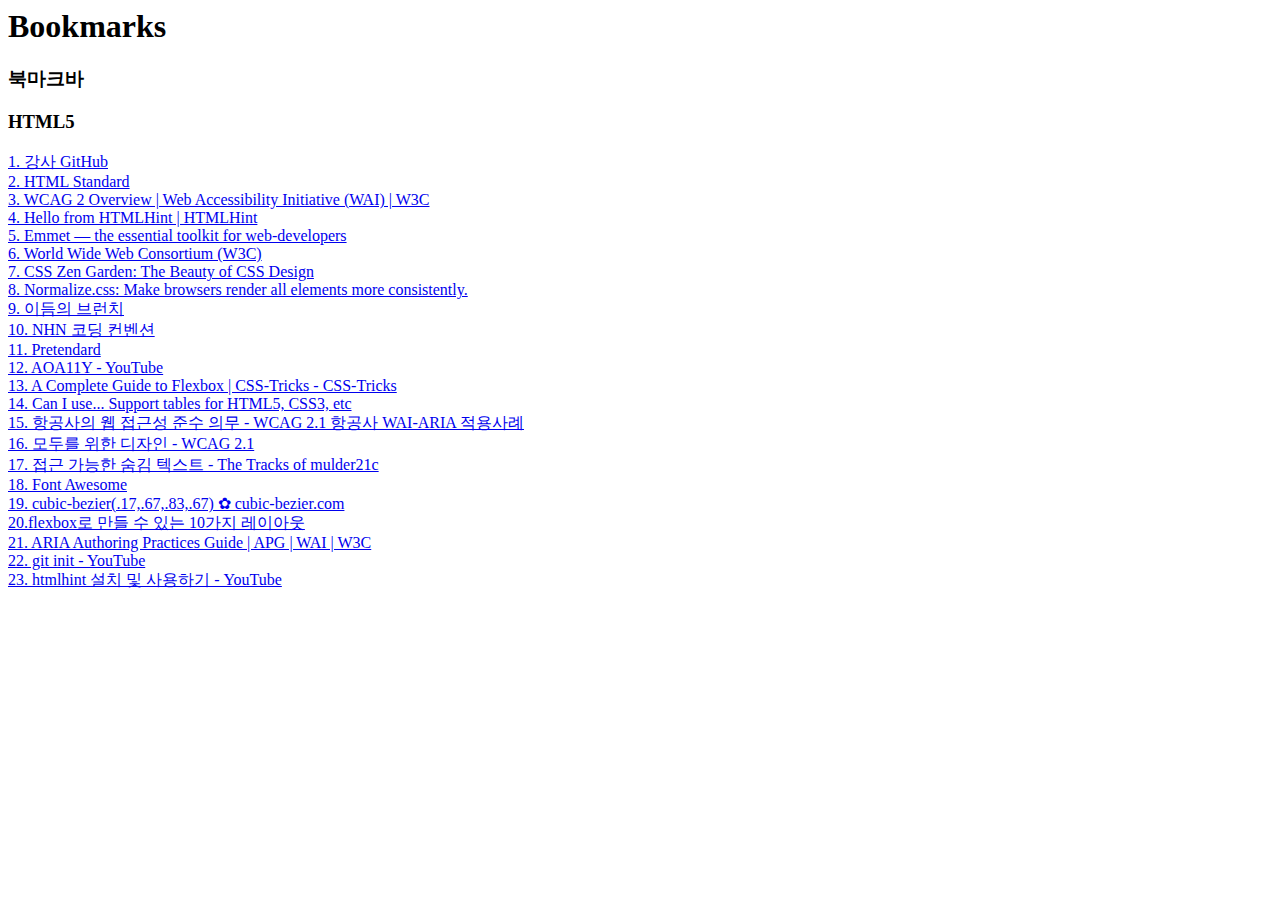
<file: bookmarks.html>
<!DOCTYPE NETSCAPE-Bookmark-file-1>
<!-- This is an automatically generated file.
     It will be read and overwritten.
     DO NOT EDIT! -->
<META HTTP-EQUIV="Content-Type" CONTENT="text/html; charset=UTF-8">
<TITLE>Bookmarks</TITLE>
<H1>Bookmarks</H1>
<DL><p>
    <DT><H3 ADD_DATE="1664151254" LAST_MODIFIED="1664151515" PERSONAL_TOOLBAR_FOLDER="true">북마크바</H3>
    <DL><p>
        <DT><H3 ADD_DATE="1664151489" LAST_MODIFIED="1664517747">HTML5</H3>
        <DL><p>
            <DT><A HREF="https://github.com/seulbinim" ADD_DATE="1664151515" ICON="[data-uri]">1. 강사 GitHub</A>
            <DT><A HREF="https://html.spec.whatwg.org/multipage/" ADD_DATE="1664160818" ICON="[data-uri]">2. HTML Standard</A>
            <DT><A HREF="https://www.w3.org/WAI/standards-guidelines/wcag/" ADD_DATE="1664169684" ICON="[data-uri]">3. WCAG 2 Overview | Web Accessibility Initiative (WAI) | W3C</A>
            <DT><A HREF="https://htmlhint.com/" ADD_DATE="1664170334" ICON="[data-uri]">4. Hello from HTMLHint | HTMLHint</A>
            <DT><A HREF="https://emmet.io/" ADD_DATE="1664173373" ICON="[data-uri]">5. Emmet — the essential toolkit for web-developers</A>
            <DT><A HREF="https://www.w3.org/" ADD_DATE="1664174072" ICON="[data-uri]">6. World Wide Web Consortium (W3C)</A>
            <DT><A HREF="http://www.csszengarden.com/" ADD_DATE="1664174771" ICON="[data-uri]">7. CSS Zen Garden: The Beauty of CSS Design</A>
            <DT><A HREF="https://necolas.github.io/normalize.css/" ADD_DATE="1664176828" ICON="[data-uri]">8. Normalize.css: Make browsers render all elements more consistently.</A>
            <DT><A HREF="https://brunch.co.kr/@euid" ADD_DATE="1664176876" ICON="[data-uri]">9. 이듬의 브런치</A>
            <DT><A HREF="https://nuli.navercorp.com/data/convention/NHN_Coding_Conventions_for_Markup_Languages.pdf" ADD_DATE="1664237311">10. NHN 코딩 컨벤션</A>
            <DT><A HREF="https://cactus.tistory.com/306" ADD_DATE="1664239690" ICON="[data-uri]">11. Pretendard</A>
            <DT><A HREF="https://www.youtube.com/aoa11y" ADD_DATE="1664245488" ICON="[data-uri]">12. AOA11Y - YouTube</A>
            <DT><A HREF="https://css-tricks.com/snippets/css/a-guide-to-flexbox/" ADD_DATE="1664246305" ICON="[data-uri]">13. A Complete Guide to Flexbox | CSS-Tricks - CSS-Tricks</A>
            <DT><A HREF="https://caniuse.com/" ADD_DATE="1664246696" ICON="[data-uri]">14. Can I use... Support tables for HTML5, CSS3, etc</A>
            <DT><A HREF="https://aoa.gitbook.io/skymimo/compliance" ADD_DATE="1664323482" ICON="[data-uri]">15. 항공사의 웹 접근성 준수 의무 - WCAG 2.1 항공사 WAI-ARIA 적용사례</A>
            <DT><A HREF="https://a11y.gitbook.io/wcag/" ADD_DATE="1664327043" ICON="[data-uri]">16. 모두를 위한 디자인 - WCAG 2.1</A>
            <DT><A HREF="https://mulder21c.github.io/2019/03/22/screen-hide-text/" ADD_DATE="1664328359" ICON="[data-uri]">17. 접근 가능한 숨김 텍스트 - The Tracks of mulder21c</A>
            <DT><A HREF="https://fontawesome.com/" ADD_DATE="1664337732" ICON="[data-uri]">18. Font Awesome</A>
            <DT><A HREF="https://cubic-bezier.com/#.17,.67,.83,.67" ADD_DATE="1664346585" ICON="[data-uri]">19. cubic-bezier(.17,.67,.83,.67) ✿ cubic-bezier.com</A>
            <DT><A HREF="https://d2.naver.com/helloworld/8540176" ADD_DATE="1664426673" ICON="[data-uri]">20.flexbox로 만들 수 있는 10가지 레이아웃</A>
            <DT><A HREF="https://www.w3.org/WAI/ARIA/apg/" ADD_DATE="1664428526" ICON="[data-uri]">21. ARIA Authoring Practices Guide | APG | WAI | W3C</A>
            <DT><A HREF="https://www.youtube.com/watch?v=RSSk5ItbOl4" ADD_DATE="1664517707" ICON="[data-uri]">22. git init - YouTube</A>
            <DT><A HREF="https://www.youtube.com/watch?v=whJIjLC5rmA" ADD_DATE="1664517747" ICON="[data-uri]">23. htmlhint 설치 및 사용하기 - YouTube</A>
        </DL><p>
    </DL><p>
</DL><p>
</file>
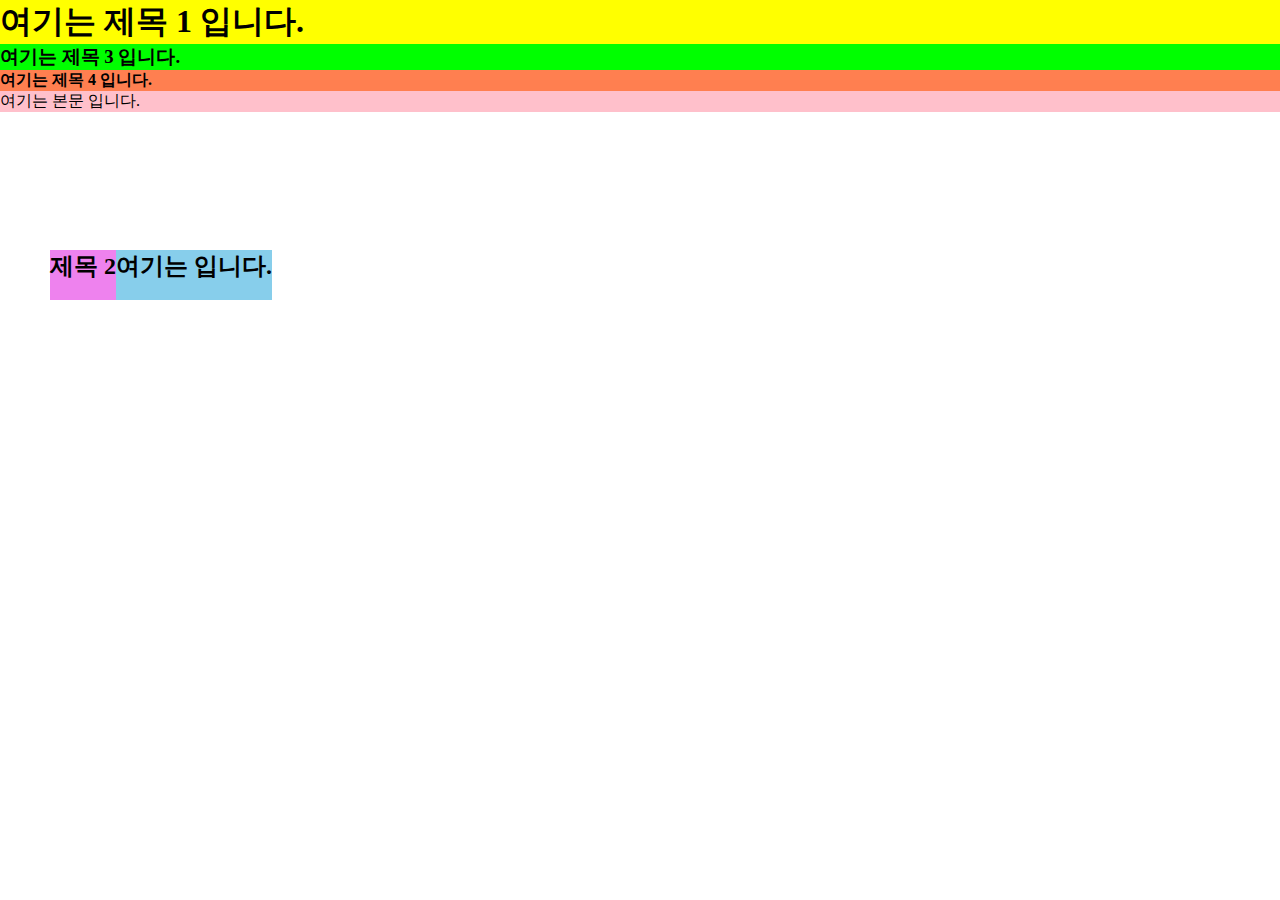
<file: position.html>
<!DOCTYPE html>
<html lang="ko">
<head>
  <meta charset="UTF-8" />
  <meta http-equiv="X-UA-Compatible" content="IE=edge" />
  <meta name="viewport" content="width=device-width, initial-scale=1.0" />
  <title>POsition 속성 학습하디</title>
  <style>
    * {margin: 0;}
    h1{background-color: yellow;}
    h2{background-color: skyblue; position: absolute; top: 250px; left:50px;}
    h3{background-color: lime;}
    h4{background-color: coral;}
    p{background-color: pink;}
    span {float: left; background-color: violet; height: 50px;}
  </style>
</head>
<body>
  <h1>여기는 제목 1 입니다.</h1>
  <h2>여기는 <span>제목 2</span> 입니다.</h2>
  <h3>여기는 제목 3 입니다.</h3>
  <h4>여기는 제목 4 입니다.</h4>
  <p>여기는 본문 입니다.</p>
</body>
</html>
</file>
